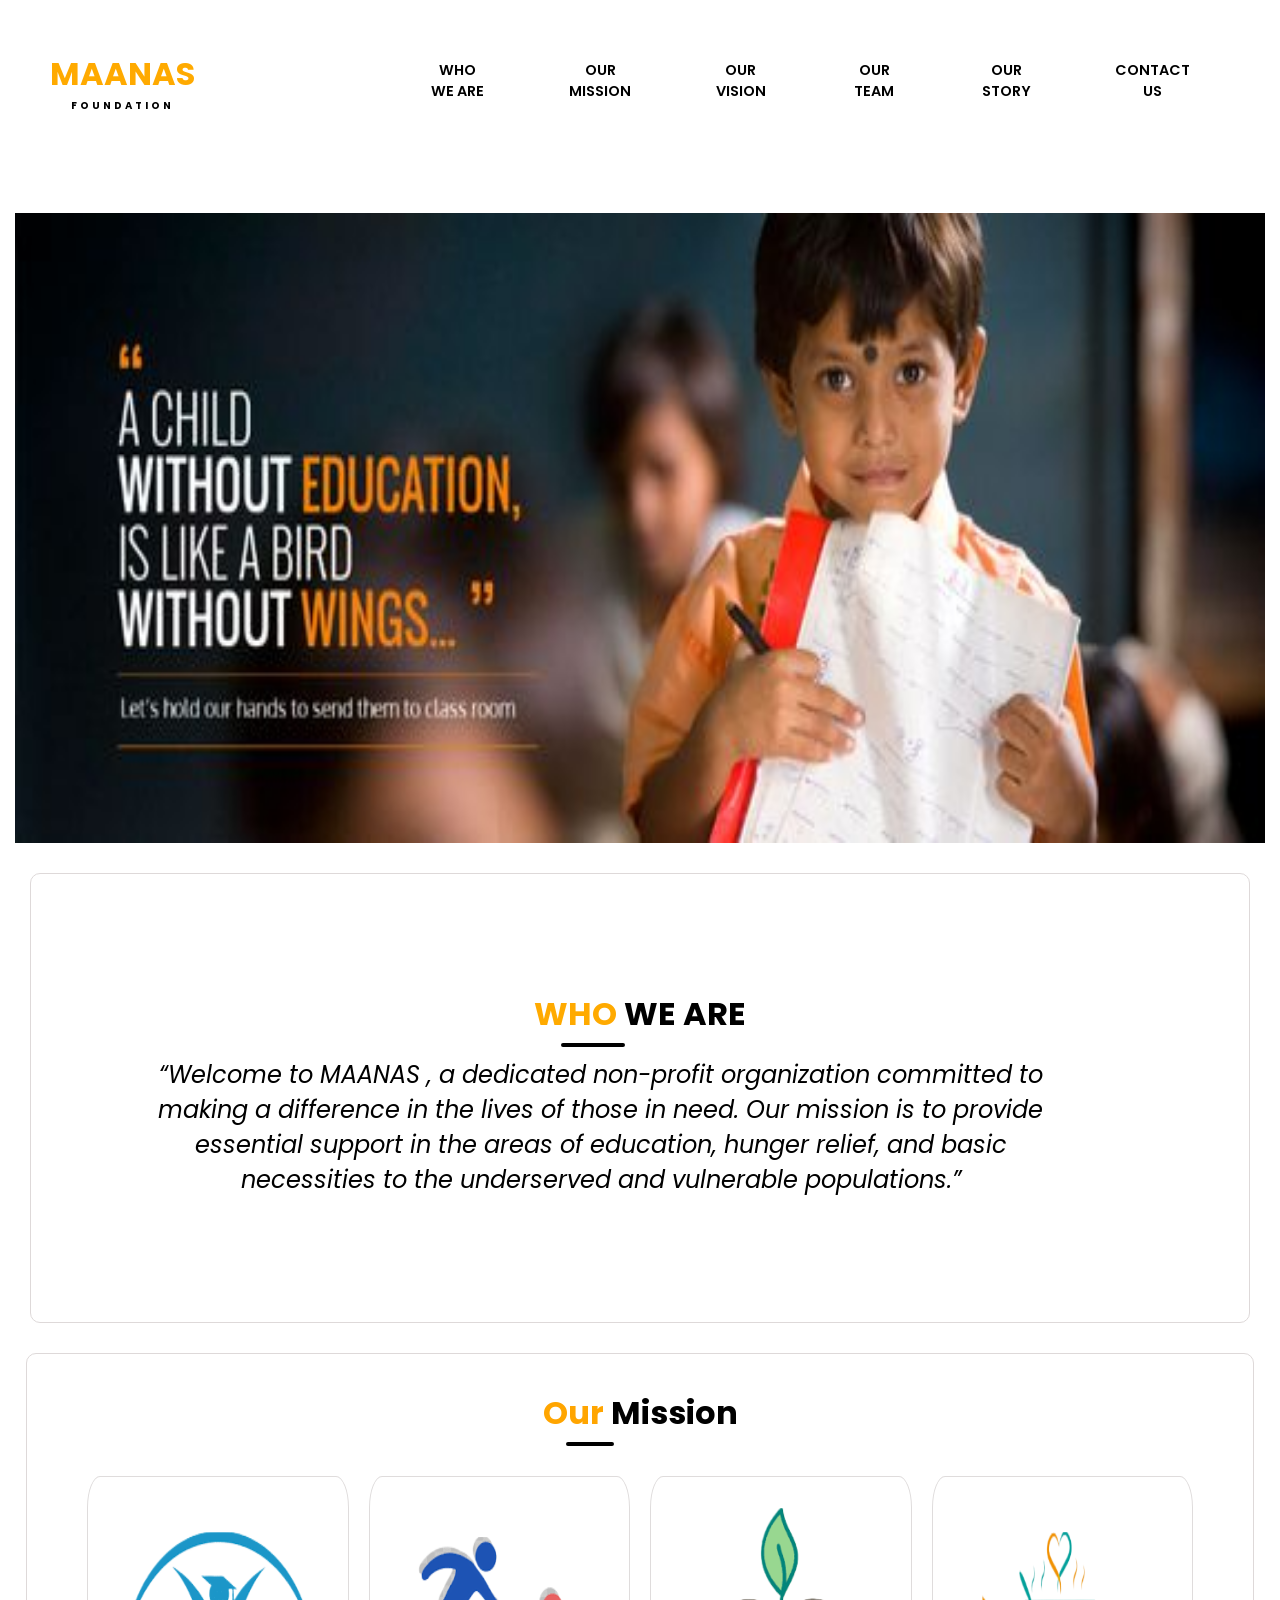
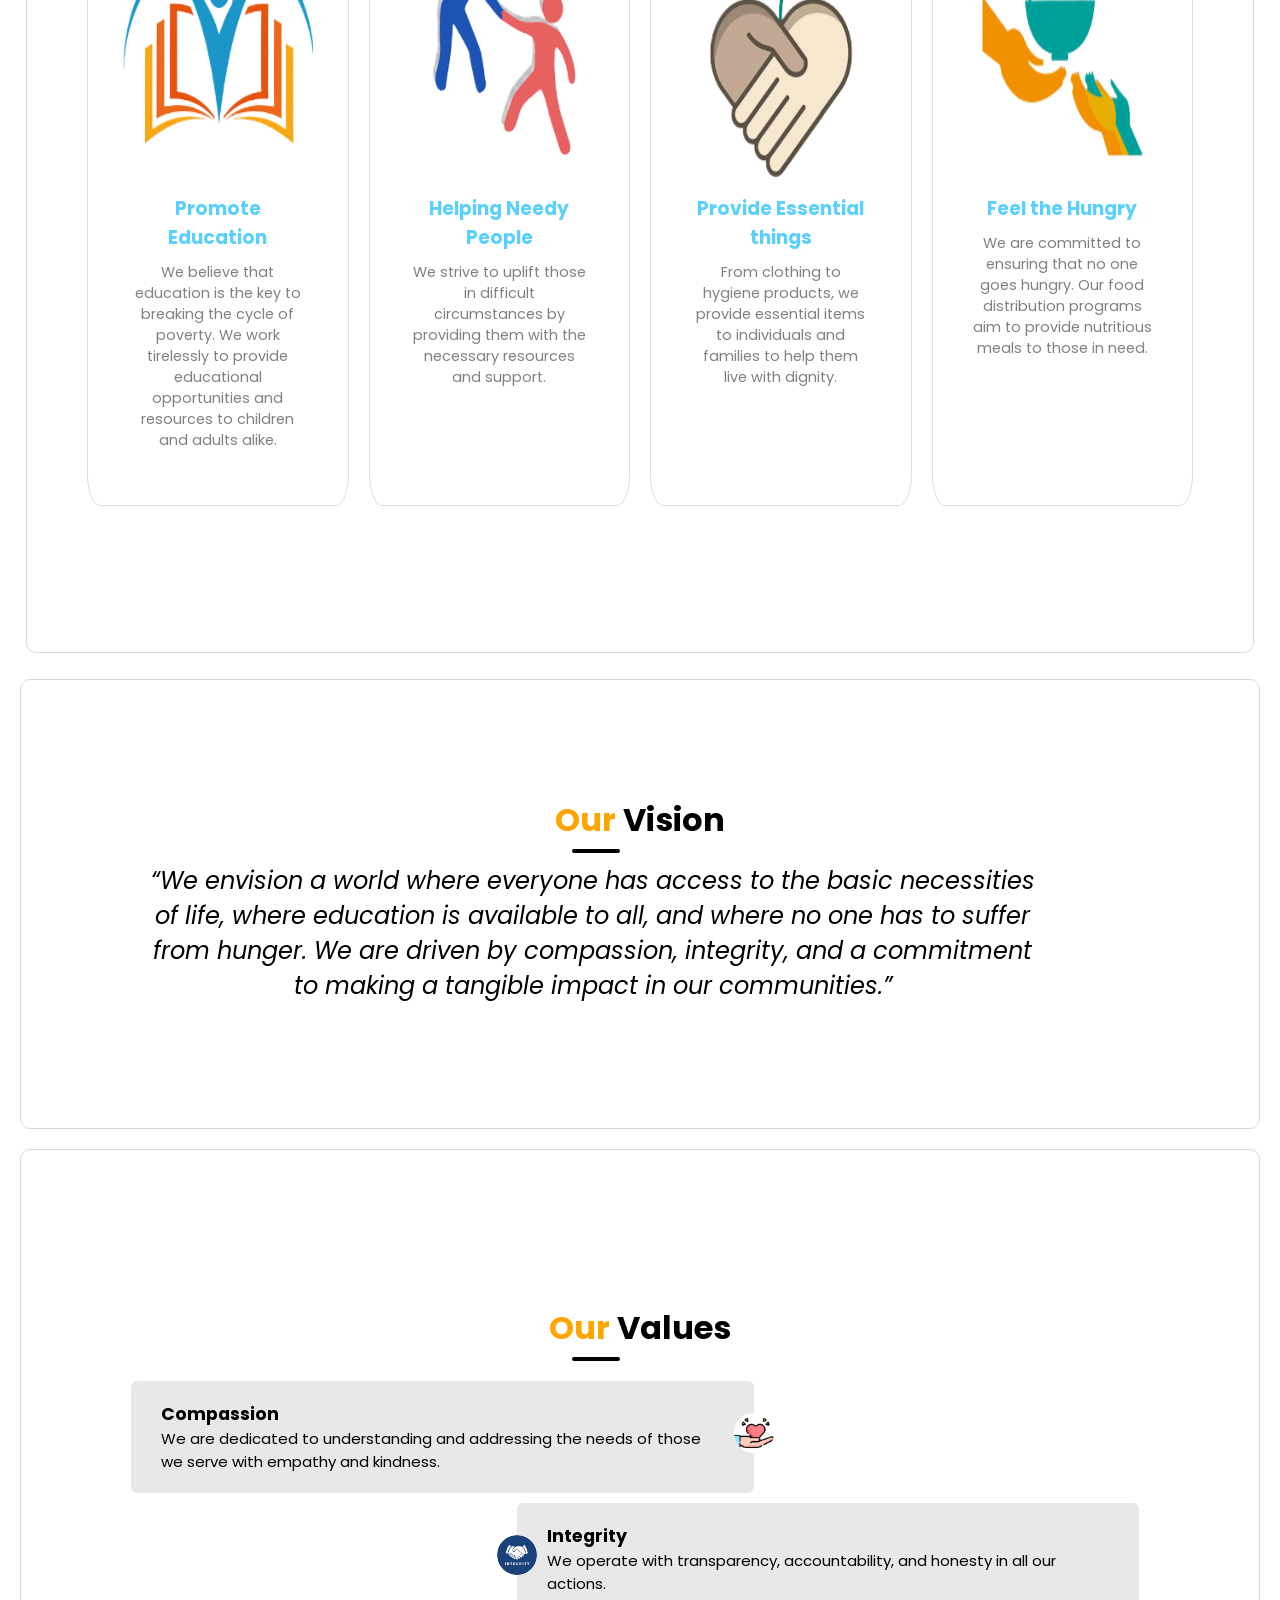
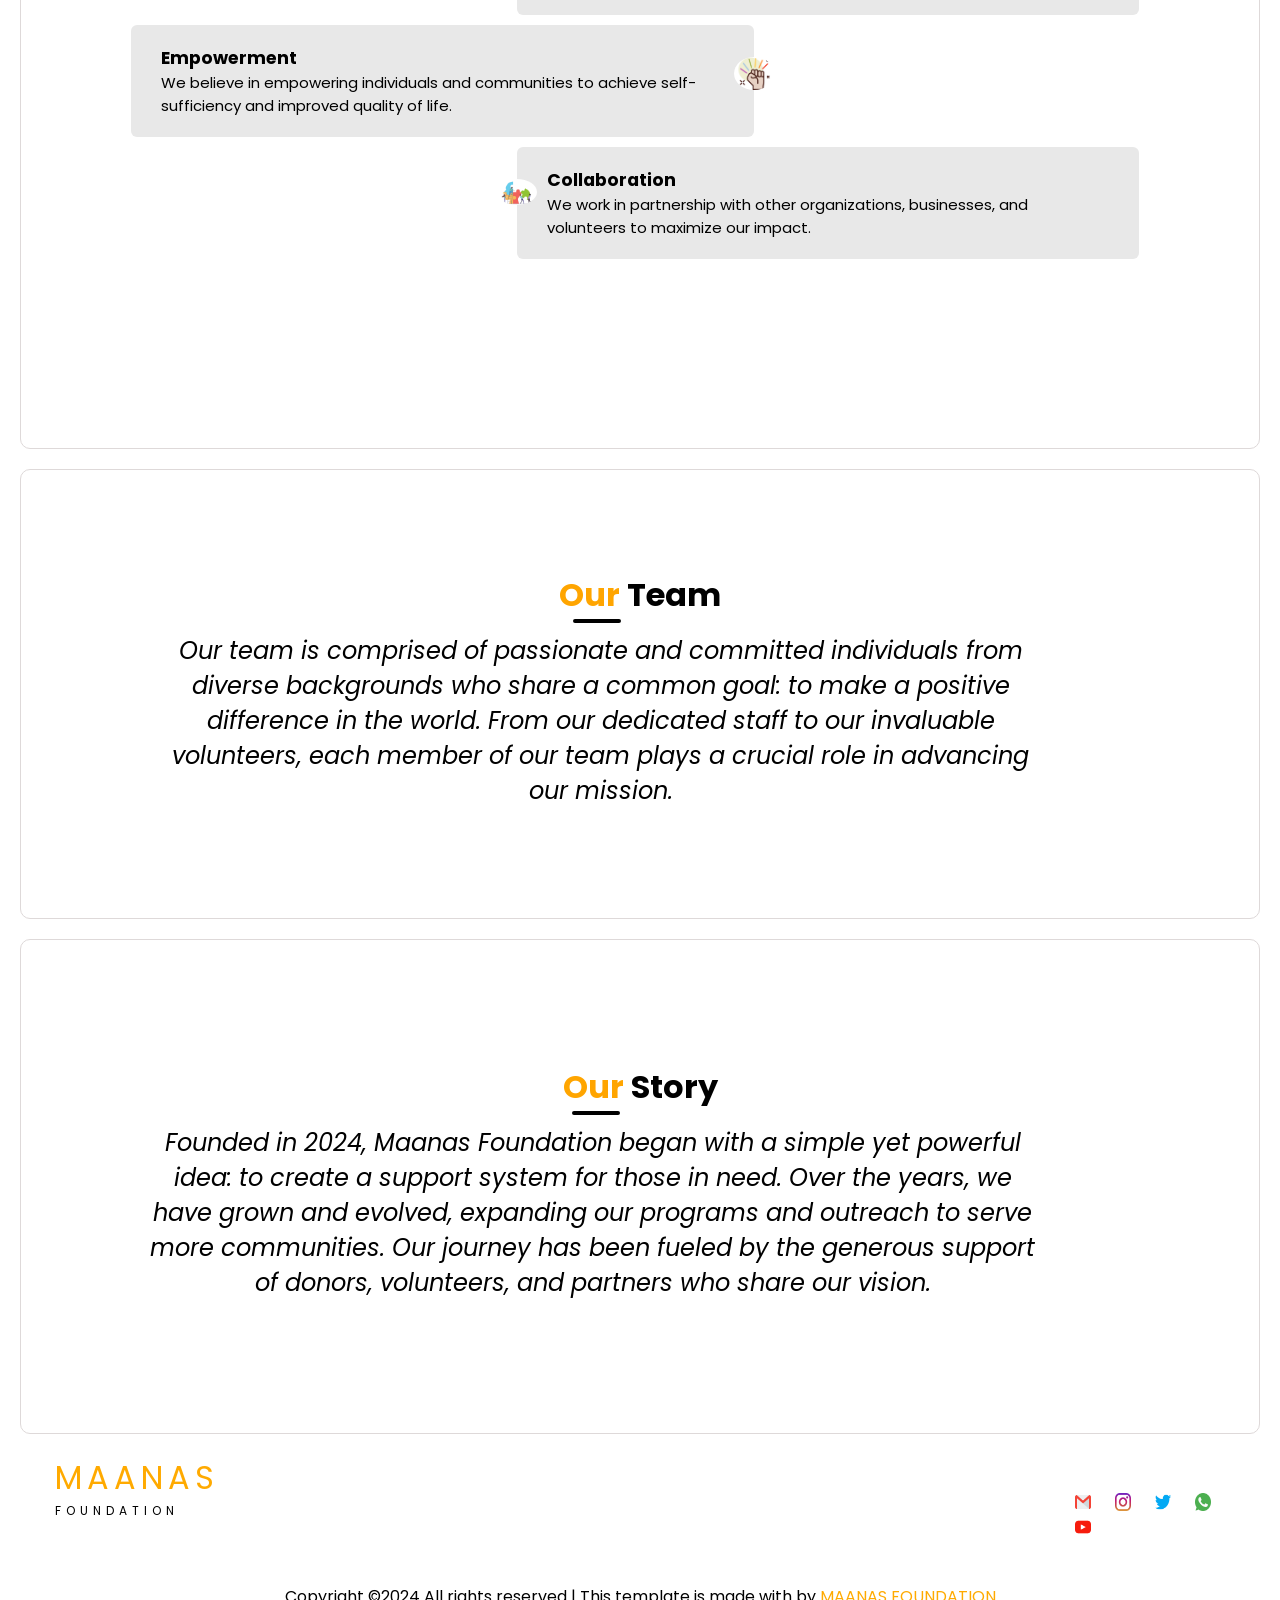
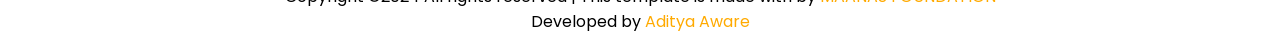
<file: index.html>
<!DOCTYPE html>
<html lang="en">

<head>
    <meta charset="UTF-8">
    <meta name="viewport" content="width=device-width, initial-scale=1.0">
    <title>Maanas Foundation</title>
    <link rel="icon" type="image/x-icon" href="Assests/Untitled-1.png">
    <link rel="stylesheet" href="style.css">
</head>

<body>
    <!-- Header Section -->
    <div id="header">
        <div class="left">
            <!-- <img src="Assests/Untitled-1.png" alt="logo"> -->
            <h4 class="left-upper">MAANAS </h4>
            <h3 class="left-down">FOUNDATION</h3>
        </div>
        <div class="right">
            <li>WHO WE ARE</li>
            <li>OUR MISSION</li>
            <li>OUR VISION</li>
            <li>OUR TEAM</li>
            <li>OUR STORY</li>
            <li>CONTACT US</li>
        </div>
    </div>

    <!-- Banner Section -->
    <div id="banner">
        <img src="Assests/e42aabc7bb474ccf326c01dd7f377e05(1).jpg" alt="">
    </div>


    <!-- Content Section -->
    <div id="content">

        <div class="content1">
            <h1><span>WHO</span> WE ARE</h1>
            <div class="underline"></div>
            <p><q>Welcome to MAANAS , a dedicated non-profit organization committed to making a difference in the lives
                    of
                    those in need. Our mission is to provide essential support in the areas of education, hunger relief,
                    and
                    basic necessities to the underserved and vulnerable populations.</q>
            </p>
        </div>

        <div class="content2">
            <h1><span>Our</span> Mission</h1>
            <div class="underline1"></div>
            <div class="box">
                <div class="box0">
                    <img src="Assests/education.png" alt="Education">
                    <h3>Promote Education</h3>
                    <p>We believe that education is the key to breaking the cycle of poverty. We work tirelessly to
                        provide educational opportunities and resources to children and adults alike.
                    </p>
                </div>
                <div class="box2">
                    <img src="Assests/helping.png" alt="People">
                    <h3>Helping Needy People</h3>
                    <p> We strive to uplift those in difficult circumstances by providing them with the necessary
                        resources and support.
                    </p>
                </div>
                <div class="box3">
                    <img src="Assests/Essential things.png" alt="Essential">
                    <h3>Provide Essential things</h3>
                    <p>From clothing to hygiene products, we provide essential items to individuals and families to
                        help them live with dignity.
                    </p>
                </div>
                <div class="box4">
                    <img src="Assests/Food.png" alt="Hungry">
                    <h3>Feel the Hungry</h3>
                    <p>We are committed to ensuring that no one goes hungry. Our food distribution programs aim to
                        provide nutritious meals to those in need.
                    </p>
                </div>
            </div>
        </div>

        <div id="content3">
            <h1><span>Our</span> Vision</h1>
            <div class="underline2"></div>
            <p><q>We envision a world where everyone has access to the basic necessities of life, where education is
                    available to all, and where no one has to suffer from hunger. We are driven by compassion,
                    integrity,
                    and a commitment to making a tangible impact in our communities.</q></p>
        </div>

        <div id="content4">
            <h1><span>Our</span> Values</h1>
            <div class="underline2"></div>
            <div class="timeline">
                <div class="valuebox">
                    <div class="value1 leftvalue values">
                        <img src="Assests/compassion.png" alt="Compassion">
                        <h3>Compassion</h3>
                        <p>We are dedicated to understanding and addressing the needs of those we serve with empathy and
                            kindness.
                        </p>
                    </div>
                    <!-- <div class="valuebox"> -->
                    <div class="value1 rightvalue values">
                        <img src="Assests/integrity.png" alt="Integrity">
                        <h3>Integrity</h3>
                        <p>We operate with transparency, accountability, and honesty in all our actions.

                    </div>
                    <!-- </div> -->
                    <!-- <div class="valuebox"> -->
                    <div class="value1 leftvalue values">
                        <img src="Assests/Empowerment.png" alt="Respect">
                        <h3>Empowerment</h3>
                        <p>We believe in empowering individuals and communities to achieve self-sufficiency and improved
                            quality of life.

                    </div>
                    <!-- </div> -->
                    <!-- <div class="valuebox"> -->
                    <div class="value1 rightvalue values">
                        <img src="Assests/collaboration.png" alt="Teamwork">
                        <h3>Collaboration</h3>
                        <p>We work in partnership with other organizations, businesses, and volunteers to maximize our
                            impact.

                            <!-- </div> -->
                    </div>
                </div>
            </div>
        </div>

        <div id="content5">
            <!-- <div class="content5left">
                    <img src="Assests/Team.jpg" alt="Team">
                </div> -->
            <!-- <div class="content5right"> -->
            <h1><span>Our</span> Team</h1>
            <div class="underline2"></div>
            <p>Our team is comprised of passionate and committed individuals from diverse backgrounds who share
                a common goal: to make a positive difference in the world. From our dedicated staff to our
                invaluable volunteers, each member of our team plays a crucial role in advancing our mission.

            </p>
            <!-- <a href="#">Join Us</a>
                </div> -->
        </div>

        <div id="content6">
            <h1><span>Our</span> Story</h1>
            <div class="underline2"></div>
            <p>
                Founded in <span>2024</span>, <span>Maanas Foundation</span> began with a simple yet powerful idea: to
                create a support
                system for those in need. Over the years, we have grown and evolved, expanding our programs and
                outreach to serve more communities. Our journey has been fueled by the generous support of
                donors, volunteers, and partners who share our vision.
            </p>
        </div>

        <!-- Footer Section -->

    <div class="footer">
        <div class="footer-text">
            <div class="footer-text-maanas">MAANAS</div>
            <div class="footer-text-foundation">FOUNDATION</div>
        </div>

    
        <div class="footer-icons">
            <img src="./Assests/icons/gmail.png" alt="" class="footer-gmail footer-icons-gap" height="18px" width="16px">
            <img src="./Assests/icons/instagram.png" alt="" class="footer-instagram footer-icons-gap" height="18px" width="16px">
            <img src="./Assests/icons/twitter.png" alt="" class="footer-twitter footer-icons-gap" height="18px" width="16px">
            <img src="./Assests/icons/whatsapp.png" alt="" class="footer-whatsapp footer-icons-gap" height="18px" width="16px">
            <img src="./Assests/icons/youtube.png" alt="" class="footer-youtube footer-icons-gap" height="18px" width="16px">
        </div>
    </div>

    <div class="copyright">
       <div class="copy"> Copyright ©2024 All rights reserved | This template is made with by <span class="manas">MAANAS FOUNDATION</span> </div>
       <div class="developed">Developed by <span class="manas"><a href="https://www.linkedin.com/in/aditya-aware/" style="text-decoration: none" class="manas">Aditya Aware</a></span></div>
    </div>
    </div>


    


</body>

</html>
</file>
<file: style.css>
@import url("https://fonts.googleapis.com/css2?family=Poppins:ital,wght@0,100;0,200;0,300;0,400;0,500;0,600;0,700;0,800;0,900;1,100;1,200;1,300;1,400;1,500;1,600;1,700;1,800;1,900&display=swap");

* {
  margin: 0;
  padding: 0;
  box-sizing: border-box;
  font-family: 'poppins', sans-serif;
}

body {
  background-color: white;
  height: 100vh;
  width: 100%;
  margin-bottom: 20px;
}

#header {
  height: 22vh;
  /* overflow: hidden; */
  display: flex;
  text-align: center;
  /* background-color: rgb(239, 225, 199); */
  /* border: 2px solid black; */
}

/* .left {
  margin: 10px;
  /* padding: 10px;; */
/* } */

/* .left img {
  margin: px;
  width: 15vw;
  height: 15vh;
  border-radius: 8px;
} */

.left {
  display: flex;
  flex-direction: column;
  margin: 50px;
}

.left-upper {
  font-size: 32px;
  font-style: normal;
  color: rgb(255, 170, 0);
  text-decoration: dotted;
}

.left-down {
  font-size: 10px;
  letter-spacing: 3px;
}

.left:hover {
  cursor: pointer;
}

.right {
  display: flex;
  /* justify-content: center; */
  /* flex-direction: row; */
  /* width: 60%; */
  /* background-color: yellowgreen; */
  margin: 50px;
  /* padding: 10px; */
  /* justify-content: center; */
  /* text-align: right; */
  margin-left: 11%;
  /* border: 2px solid yellow; */
}

.right li {
  /* justify-content: space-between; */
  /* background-color: aqua; */
  list-style: none;
  /* width: 100%; */
  /* margin: 40px; */
  /* padding: 2px; */
  text-align: center;
  /* margin: px; */
  font-weight: 550;
  font-size: 0.9em;
  /* box-shadow: inset 0 0 0 0 #54b3d6;
    /* color: black; */
  margin: 10px 40px;
  padding: 0 0.01rem;
  /* transition: color .3s ease-in-out, box-shadow .3s ease-in-out; */
}

.right li {
  position: relative;
}

.right li:before {
  content: "";
  position: absolute;
  width: 100%;
  height: 4px;
  border-radius: 4px;
  background-color: #18272f;
  bottom: 0;
  left: 0;
  transform-origin: right;
  transform: scaleX(0);
  transition: transform 0.3s ease-in-out;
}

.right li:hover::before {
  transform-origin: left;
  transform: scaleX(1);
}

/* .right li {
    box-shadow: inset 0 0 0 0 #54b3d6;
    color: #54b3d6;
    margin:  0 40px;
    padding: 0 0.009rem;
    transition: color .3s ease-in-out, box-shadow .3s ease-in-out;
  } */
/* .right li:hover {
    box-shadow: inset 120px 0 0 0 #54b3d6;
    color: white;
    border-radius: 20px;
  } */

#banner {
  /* width: 100%; */
  background-color: rgb(153, 119, 119);
  height: 70vh;
  margin: 15px;
  /* padding: 10px; */
}

#banner img {
  width: 100%;
  height: 100%;
}

#content {
  height: 200vh;
  width: 100%;
  /* background-color: aqua; */
  align-items: center;
  justify-content: center;
}

.content1 {
  align-content: center;
  /* background-color: blue; */
  align-items: center;
  justify-content: center;
  /* width: 80%; */
  height: 50vh;
  margin: 30px;
  border: 1px solid rgb(222, 217, 217);
  border-radius: 10px;
}

.content1 h1 {
  text-align: center;
  margin-bottom: 5px;
}

.content1 h1 span {
  color: rgb(255, 170, 0);
}

.content1 p {
  align-items: end;

  width: 70vw;
  text-align: center;
  /* width: 80%; */
  align-items: center;
  margin: 10px;
  margin-left: 10%;
  margin-right: 10%;
  font-size: 1.5em;
  font-style: italic;
}

.content2 {
  background-color: white;
  height: 100vh;
  /* flex-direction: column;    */
  border: 1px solid rgb(222, 217, 217);
  border-radius: 10px;
  margin: 26px;
}

.content2 h1 {
  text-align: center;
  margin-top: 30px;
  padding: 5px;

}

.content2 h1 span {
  color: orange;
}

.content2 .box {
  display: flex;
  overflow: auto;
  align-items: center;
  padding-left: 50px;
  padding-right: 50px;
  margin-top: 20px;

  /* width: 50%; */
  /* height: 80vh; */
  /* background-color: blueviolet; */
  /* background-color: aqua; */
}

.underline {
  width: 4rem;
  border: 2px solid black;
  margin-left: 43.5%;
  border-radius: 3px;
}

.underline1 {
  width: 3rem;
  border: 2px solid black;
  margin-left: 44%;
  border-radius: 3px;
}

.underline2 {
  width: 3rem;
  border: 2px solid black;
  margin-left: 44.5%;
  border-radius: 3px;
}

.content2 .box .box0 {
  width: 50vw;
  height: 70vh;
  margin: 10px;
  padding: 30px;
  /* background-color: red; */
  text-align: center;
  /* font-size: 100%; */
  /* font-weight: 500; */
  background-color: white;
  /* border-radius: 2em; */

}

.box0 {
  border-radius: 5%;
  border: 1px solid rgb(223, 220, 220);
}

.box0:hover {
  cursor: pointer;
  box-shadow: 3px 3px 3px 4px rgb(224, 220, 220);

}

.box2 {
  border-radius: 5%;
  border: 1px solid rgb(223, 220, 220);
}

.box2:hover {
  cursor: pointer;
  box-shadow: 3px 3px 3px 4px rgb(224, 220, 220);
}

.box3 {
  border-radius: 5%;
  border: 1px solid rgb(223, 220, 220);
}

.box3:hover {
  cursor: pointer;
  box-shadow: 3px 3px 3px 4px rgb(224, 220, 220);
}

.box4 {
  border-radius: 5%;
  border: 1px solid rgb(223, 220, 220);
}

.box4:hover {
  cursor: pointer;
  box-shadow: 3px 3px 3px 4px rgb(224, 220, 220);
}

.content2 .box .box0 img {
  width: 15vw;
  height: 30vh;
}

.content2 .box .box0 h3 {
  text-align: center;
  margin: 10px;
  color: rgb(90, 208, 255);
}

.content2 .box .box0 p {
  text-align: center;
  margin: 10px;
  color: gray;
  font-size: 0.9em;
  font-family: 500;
}

.content2 .box .box2 {
  width: 50vw;
  height: 70vh;
  margin: 10px;
  padding: 30px;
  /* background-color: red; */
  text-align: center;
  /* font-size: 100%; */
  /* font-weight: 500; */
  background-color: white;
  /* border-radius: 2em; */
}

.content2 .box .box2 img {
  width: 15vw;
  height: 30vh;
}

.content2 .box .box2 h3 {
  text-align: center;
  margin: 10px;
  color: rgb(90, 208, 255);
}

.content2 .box .box2 p {
  text-align: center;
  margin: 10px;
  color: gray;
  font-size: 0.9em;
  font-family: 500;
}

.content2 .box .box3 {
  width: 50vw;
  height: 70vh;
  margin: 10px;
  padding: 30px;
  /* background-color: red; */
  text-align: center;
  /* font-size: 100%; */
  /* font-weight: 500; */
  background-color: white;
  /* border-radius: 2em; */
}

.content2 .box .box3 img {
  width: 15vw;
  height: 30vh;
}

.content2 .box .box3 h3 {
  text-align: center;
  margin: 10px;
  color: rgb(90, 208, 255);
}

.content2 .box .box3 p {
  text-align: center;
  margin: 10px;
  color: gray;
  font-size: 0.9em;
  font-family: 500;
}

.content2 .box .box4 {
  width: 50vw;
  height: 70vh;
  margin: 10px;
  padding: 30px;
  /* background-color: red; */
  text-align: center;
  /* font-size: 100%; */
  /* font-weight: 500; */
  background-color: white;
  /* border-radius: 2em; */
}

.content2 .box .box4 img {
  width: 15vw;
  height: 30vh;
}

.content2 .box .box4 h3 {
  text-align: center;
  margin: 10px;
  color: rgb(90, 208, 255);
}

.content2 .box .box4 p {
  text-align: center;
  margin: 10px;
  color: gray;
  font-size: 0.9em;
  font-family: 500;
}

#content3 {
  /* background-color: green; */
  align-content: center;
  /* background-color: blue; */
  align-items: center;
  justify-content: center;
  /* width: 80%; */
  height: 50vh;
  margin: 20px;
  /* flex-direction: column;    */
  border: 1px solid rgb(222, 217, 217);
  border-radius: 10px;
}

#content3 h1 {
  text-align: center;
  margin-bottom: 5px;
}

#content3 h1 span {
  color: orange;
}

#content3 p {
  align-items: end;

  width: 70vw;
  text-align: center;
  /* width: 80%; */
  align-items: center;
  margin: 10px;
  margin-left: 10%;
  margin-right: 10%;
  font-size: 1.5em;
  font-style: italic;
}

#content4 {
  align-content: center;
  background-color: rgb(255, 255, 255);
  align-items: center;
  justify-content: center;
  /* width: 100%; */
  height: 100vh;
  margin: 20px;
  /* position: relative; */
  /* max-width:1200px; */
  border: 1px solid rgb(222, 217, 217);
  border-radius: 10px;
}

#content4 h1 {
  text-align: center;
  margin-bottom: 5px;
}

#content4 h1 span {
  color: orange;
}

.timeline {
  position: relative;
  /* max-width: 1200px; */
  /* margin:100px auto; */
}

#content4 .valuebox {
  /* display: flex; */
  align-items: center;
  justify-content: space-evenly;
  padding: 10px 50px;
  position: relative;
  width: 60%;
  /* background-color: antiquewhite; */
  margin-left: 50px;
  margin-bottom: 15px;
}

.values:hover {
  cursor: pointer;
}

#content4 .valuebox .values:hover {
  box-shadow: 0 0px 0px 0 gray, 0 1px 8px 0 gray;
}

#content4 .valuebox .value1 {
  padding: 20px 30px;
  background: #e8e8e8;
  position: relative;
  border-radius: 6px;
  font-size: 15px;
  margin: 10px;

}

.leftvalue {
  left: 0;
}

.rightvalue {
  left: 60%;
}

#content4 .valuebox .value1 img {
  position: absolute;
  width: 40px;
  border-radius: 50%;
  right: -20px;
  top: 32px;
  z-index: 10;
}

.rightvalue img {
  left: -20px;
}

/* 
.timeline .value1::after{
    content: ''
    position: absolute;
    width: 6px;
    height: 100%;
    background: #fff;
    top: 0;
    left:50%;
    margin-left: -3px;
    z-index: -1;
} */

#content5 {
  align-content: center;
  /* background-color: blue; */
  align-items: center;
  justify-content: center;
  /* width: 80%; */
  height: 50vh;
  margin: 20px;
  border: 1px solid rgb(222, 217, 217);
  border-radius: 10px;
  padding: 10px;
}

#content5 h1 {
  text-align: center;
  /* padding: 20px; */
}

#content5 h1 span {
  color: orange;
}

#content5 p {
  align-items: end;

  width: 70vw;
  text-align: center;
  /* width: 80%; */
  align-items: center;
  margin: 10px;
  margin-left: 10%;
  margin-right: 10%;
  font-size: 1.5em;
  font-style: italic;
}

#content6 {
  align-content: center;
  /* background-color: blue; */
  align-items: center;
  justify-content: center;
  /* width: 80%; */
  height: 55vh;
  margin: 20px;
  border: 1px solid rgb(222, 217, 217);
  border-radius: 10px;
}

#content6 h1 {
  text-align: center;
  /* padding: 20px; */
}

#content6 h1 span {
  color: orange;
}

#content6 p {
  align-items: end;

  width: 70vw;
  text-align: center;
  /* width: 80%; */
  align-items: center;
  margin: 10px;
  margin-left: 10%;
  margin-right: 10%;
  font-size: 1.5em;
  font-style: italic;
}

.footer{
 
  height: 10vh;
  margin: 20px;
  /* border: 1px solid rgb(222, 217, 217);;
  border-radius: 10px; */
  display: flex;
  margin: 20px;
  justify-content: space-evenly;
  align-content: space-evenly;

}


.footer-text{
  font-size: 32px;
  font-style: normal;
  color: rgb(255, 170, 0);
  letter-spacing: 5px;
  margin-left: 35px;
}
.footer-text-foundation{
  font-size: 12px;
  font-style:small;
  color: rgb(2, 2, 2);
  letter-spacing: 5px;
}
.footer-icons{
  width: 100%;
  height: 100%;
  margin-top: 1.5rem;
  margin-left: 67%;
  padding: 15px;
  row-gap: 5px;
  border-spacing: 10px;
}
.footer-icons-gap{
  margin-left: 10px;
  margin-right: 10px;
}

.copyright{
  height: 10vh;
  margin: 20px;
  /* border: 1px solid rgb(222, 217, 217);;
  border-radius: 10px; */
  display: flex;
  justify-content: center;
  align-items: center;
  flex-direction: column;
}

.manas{
  text-decoration: solid;
  color: rgb(255, 170, 0);
}
</file>
